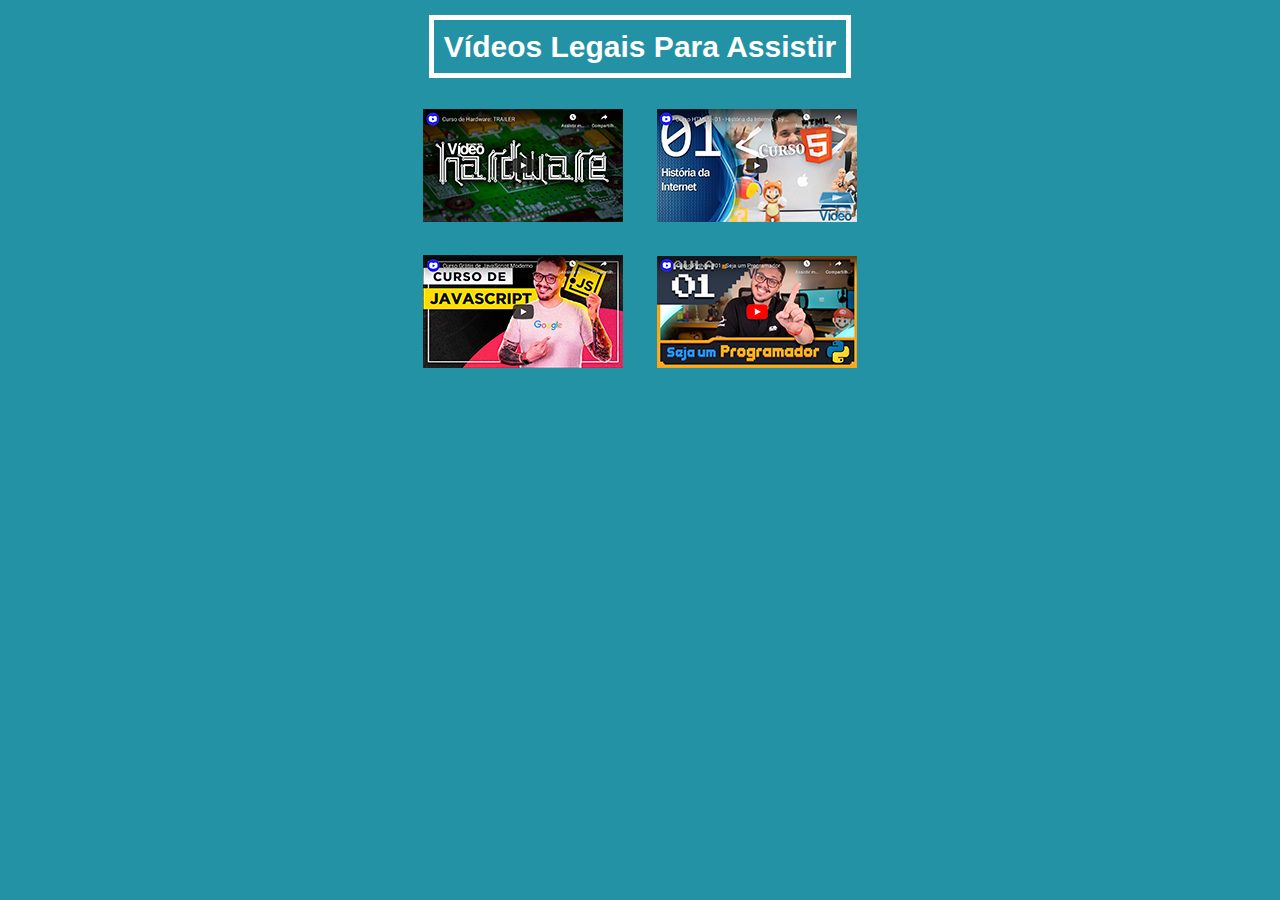
<file: link-video/index.html>
<!DOCTYPE html>
<html lang="pt-br">
<head>
    <meta charset="UTF-8">
    <meta http-equiv="X-UA-Compatible" content="IE=edge">
    <meta name="viewport" content="width=device-width, initial-scale=1.0">
    <link rel="shortcut icon" href="images/favicon.ico" type="image/x-icon">
    <title>Meus Vídeos</title>
    <link rel="stylesheet" href="style.css">
</head>
<body>
    <header class="top">
        <h1 class="title"><strong>Vídeos Legais Para Assistir</strong></h1>
    </header>
    <div class="container">
        <a href="pages/hardware.html"><img class="image" src="images/thumb-hardware.png"></a>
        <a href="pages/html.html"><img class="image" src="images/thumb-html.png"></a>
        <a href="pages/js.html"><img class="image" src="images/thumb-js.png"></a>
        <a href="pages/python.html"><img class="image" src="images/thumb-python.png"></a>
    </div>
    
</body>
</html>
</file>
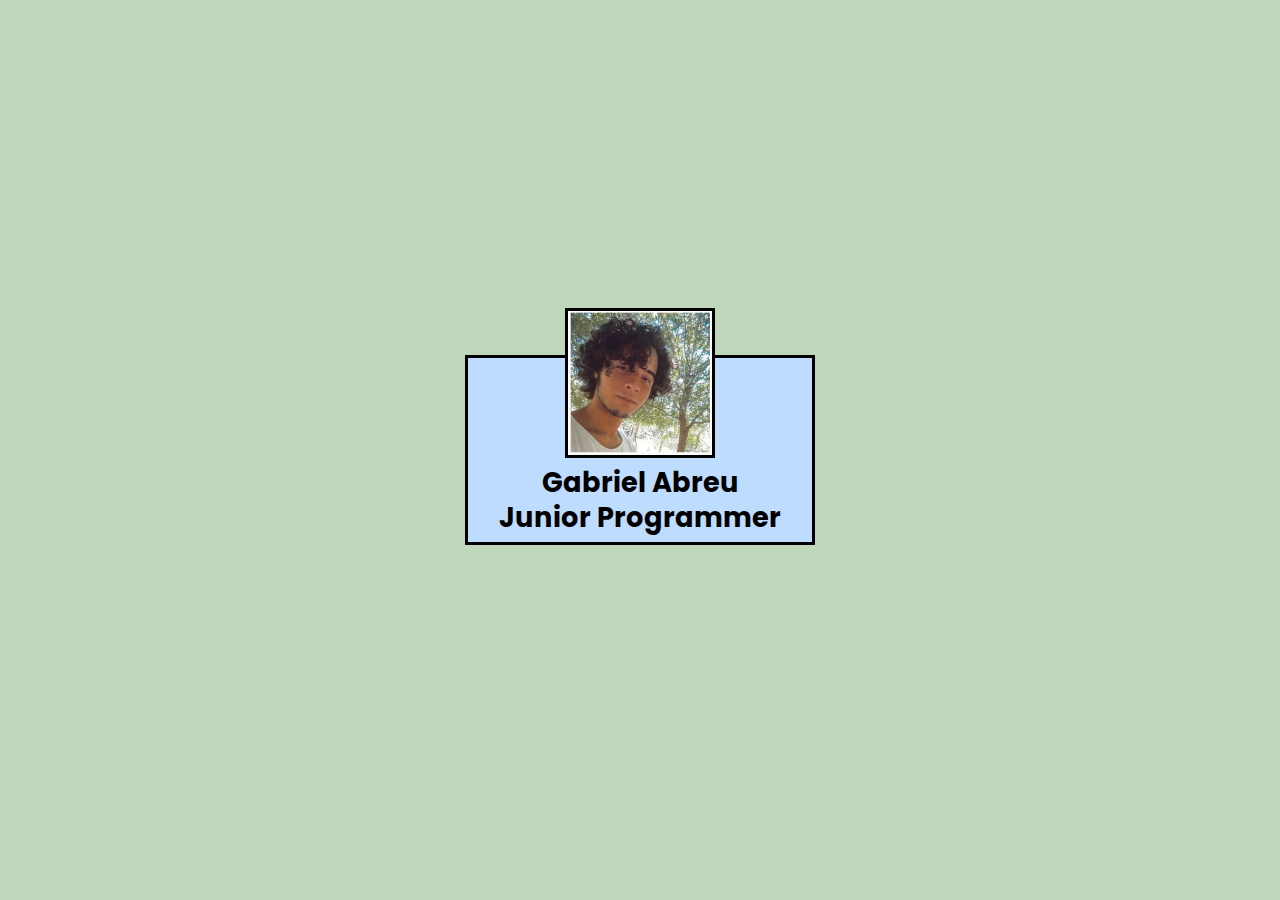
<file: profile-animated-card/index.html>
<!DOCTYPE html>
<html lang="en">
<head>
    <meta charset="UTF-8">
    <meta http-equiv="X-UA-Compatible" content="IE=edge">
    <meta name="viewport" content="width=device-width, initial-scale=1.0">
    <link rel="shortcut icon" href="images/cowboy.ico" type="image/x-icon">
    <link rel="stylesheet" href="style.css">
    <title>Social</title>
</head>
<body>
    <main class="card">
        <div class="imgbx">
            <img src="images/me.png" alt="boy smiling" class="photo">
        </div>
        <div class="content">
            <div class="details">
                <div class="name">
                    <h2>Gabriel Abreu <br>Junior Programmer</h2>
                </div>
                <div class="skl">
                    <img class="lgimg" src="images/html.png" alt="HTML logo">
                    <img class="lgimg" src="images/css.png" alt="CSS logo">
                    <img class="lgimg" src="images/js.png" alt="JavaScript logo">
                    <img class="lgimg" src="images/python.png" alt="Python logo">
                    <img class="lgimg" src="images/c-.png" alt="C++ logo">
                </div>
                <div class="social">
                    <img class="btn" src="images/linkedin.png" alt="linkedin logo">
                    <img class="btn" src="images/github.png" alt="github logo">
                    <img class="btn" src="images/whatsapp.png" alt="whatsapp logo">
                </div>
            </div>
        </div>
    </main>
</body>
</html>
</file>
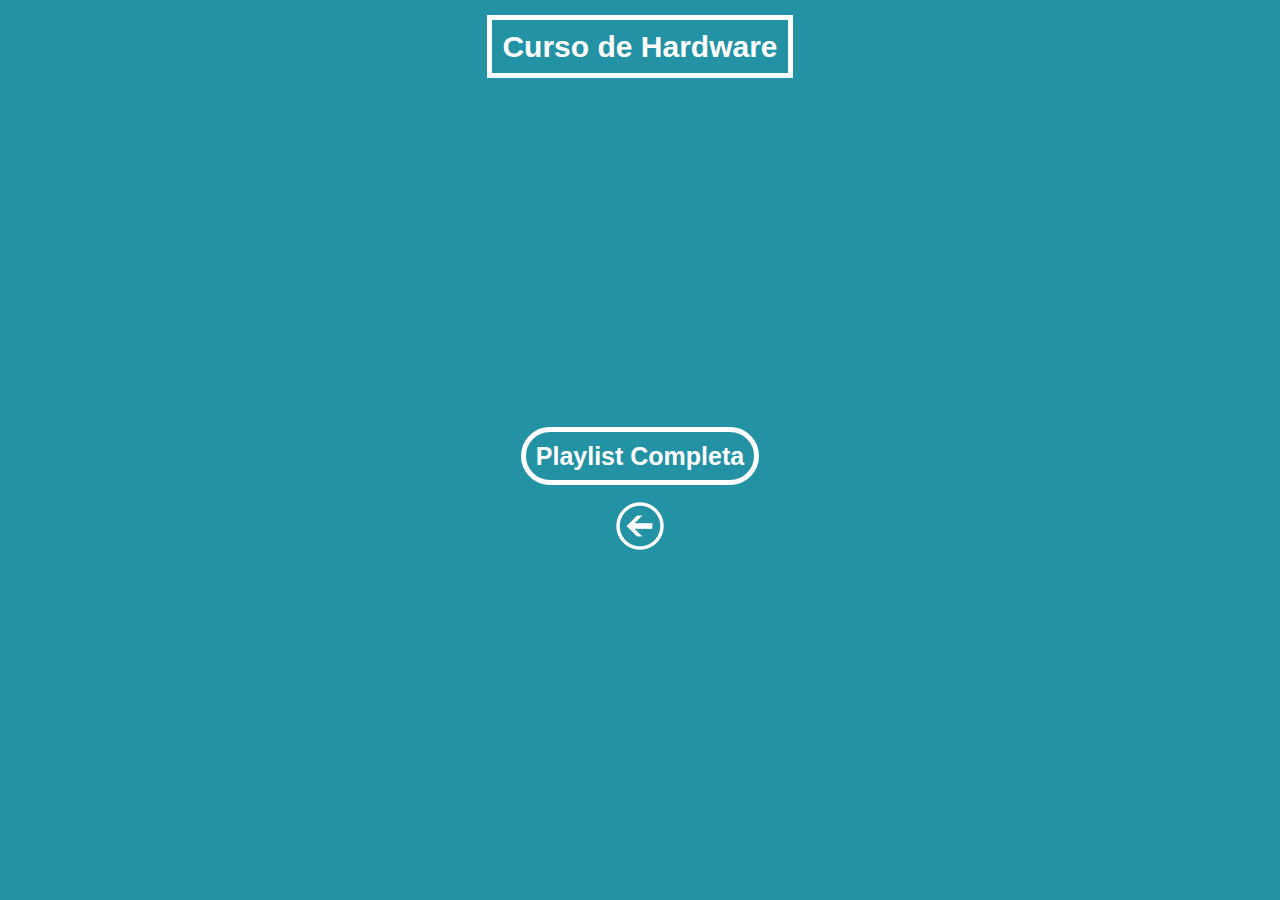
<file: link-video/hardware.html>
<!DOCTYPE html>
<html lang="en">
<head>
    <meta charset="UTF-8">
    <meta http-equiv="X-UA-Compatible" content="IE=edge">
    <meta name="viewport" content="width=device-width, initial-scale=1.0">
    <link rel="shortcut icon" href="images/favicon.ico" type="image/x-icon">
    <link rel="stylesheet" href="style.css">
    <title>Hardware</title>
</head>
<body>
    <header class="top">
        <h1 class="title">Curso de Hardware</h1>
    </header>
    <div class="main">
        <iframe width="560" height="315" src="https://www.youtube.com/embed/iT6E92Kt38o" title="YouTube video player" frameborder="0" allow="accelerometer; autoplay; clipboard-write; encrypted-media; gyroscope; picture-in-picture; web-share" allowfullscreen></iframe>
    </div>
    <div class="main">
        <a class="button" href="https://youtube.com/playlist?list=PL3QUMSbwx-jPz30uFQ_HmyDJk19m_Yxom" target="_blank"><strong>Playlist Completa</strong></a>
    </div>
    <div class="main">
        <a href="index.html"><img class="voltar" src="images/voltar.png" alt=""></a>
    </div>
</body>
</html>
</file>
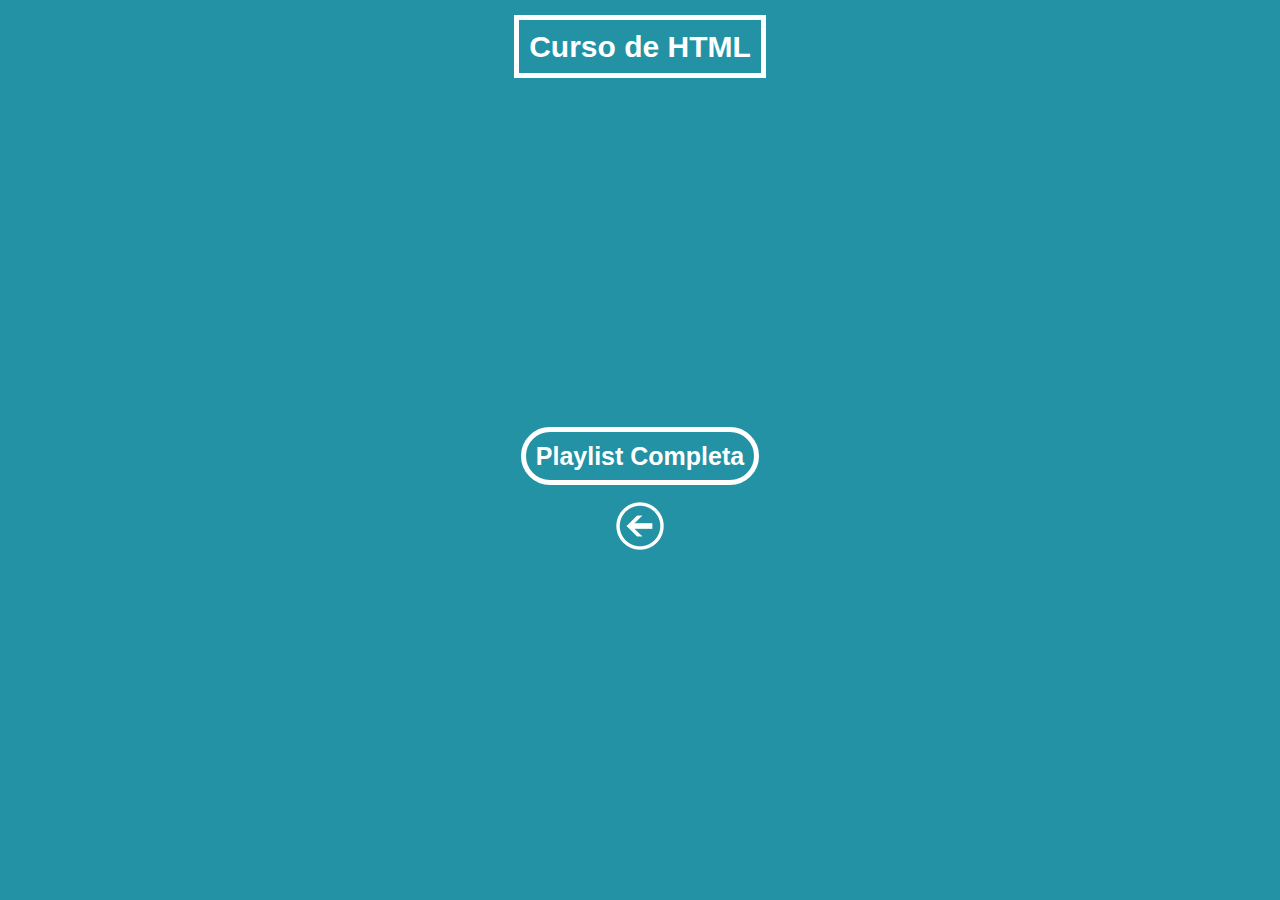
<file: link-video/html.html>
<!DOCTYPE html>
<html lang="en">
<head>
    <meta charset="UTF-8">
    <meta http-equiv="X-UA-Compatible" content="IE=edge">
    <meta name="viewport" content="width=device-width, initial-scale=1.0">
    <link rel="shortcut icon" href="images/favicon.ico" type="image/x-icon">
    <link rel="stylesheet" href="style.css">
    <title>HTML</title>
</head>
<body>
    <header class="top">
        <h1 class="title">Curso de HTML</h1>
    </header>
    <div class="main">
        <iframe width="560" height="315" src="https://www.youtube.com/embed/epDCjksKMok" title="YouTube video player" frameborder="0" allow="accelerometer; autoplay; clipboard-write; encrypted-media; gyroscope; picture-in-picture; web-share" allowfullscreen></iframe>
    </div>
    <div class="main">
        <a class="button" href="https://youtube.com/playlist?list=PLHz_AreHm4dlAnJ_jJtV29RFxnPHDuk9o" target="_blank"><strong>Playlist Completa</strong><a>
    </div>
    <div class="main">
        <a href="index.html"><img class="voltar" src="images/voltar.png" alt=""></a>
    </div>
</body>
</html>
</file>
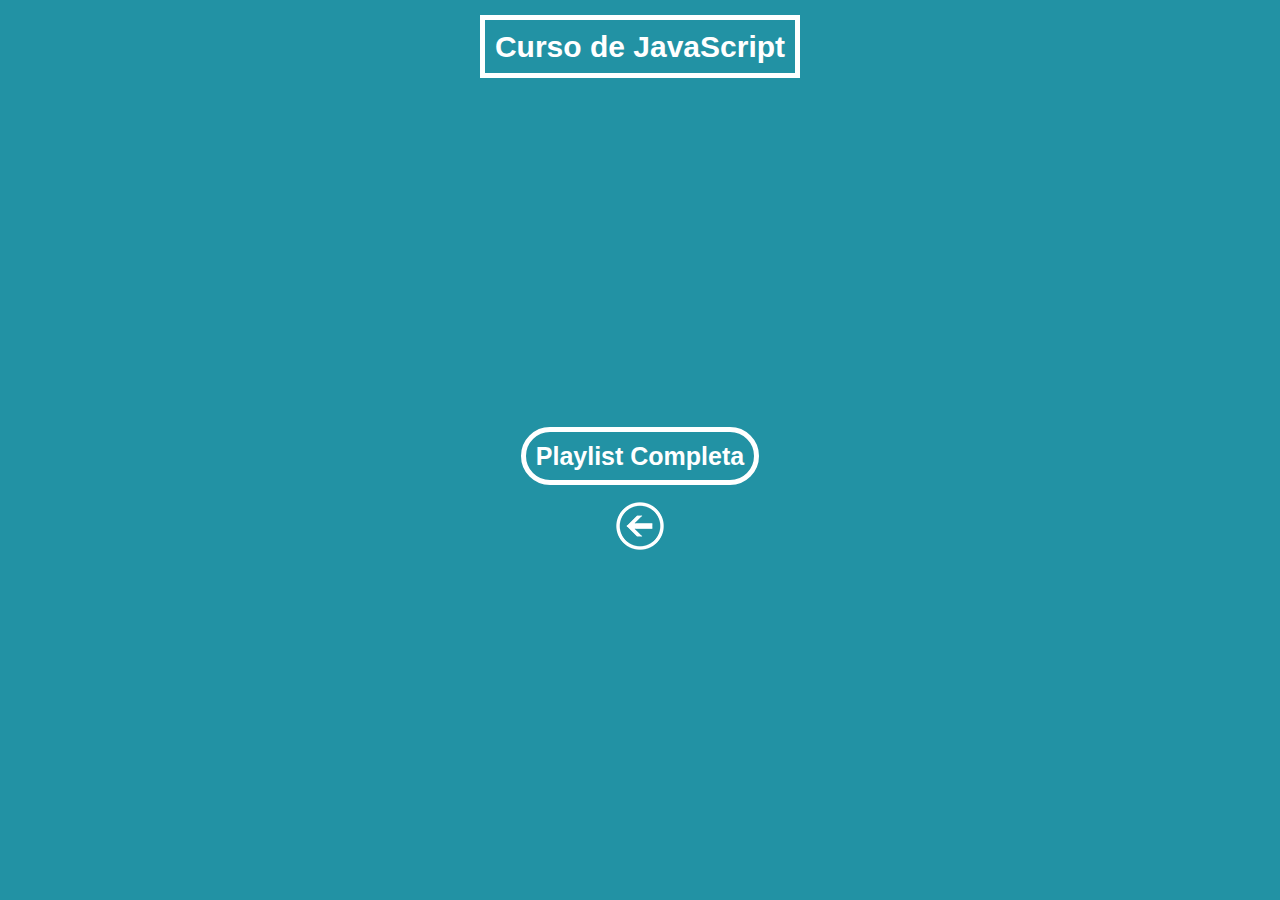
<file: link-video/js.html>
<!DOCTYPE html>
<html lang="en">
<head>
    <meta charset="UTF-8">
    <meta http-equiv="X-UA-Compatible" content="IE=edge">
    <meta name="viewport" content="width=device-width, initial-scale=1.0">
    <link rel="shortcut icon" href="images/favicon.ico" type="image/x-icon">
    <link rel="stylesheet" href="style.css">
    <title>JavaScript</title>
</head>
<body>
    <header class="top">
        <h1 class="title">Curso de JavaScript</h1>
    </header>
    <div class="main">
        <iframe width="560" height="315" src="https://www.youtube.com/embed/BXqUH86F-kA" title="YouTube video player" frameborder="0" allow="accelerometer; autoplay; clipboard-write; encrypted-media; gyroscope; picture-in-picture; web-share" allowfullscreen></iframe>
    </div>
    <div class="main">
        <a class="button" href="https://youtube.com/playlist?list=PLntvgXM11X6pi7mW0O4ZmfUI1xDSIbmTm" target="_blank"><strong>Playlist Completa</strong><a>
    </div>
    <div class="main">
        <a href="index.html"><img class="voltar" src="images/voltar.png" alt=""></a>
    </div>
</body>
</html>
</file>
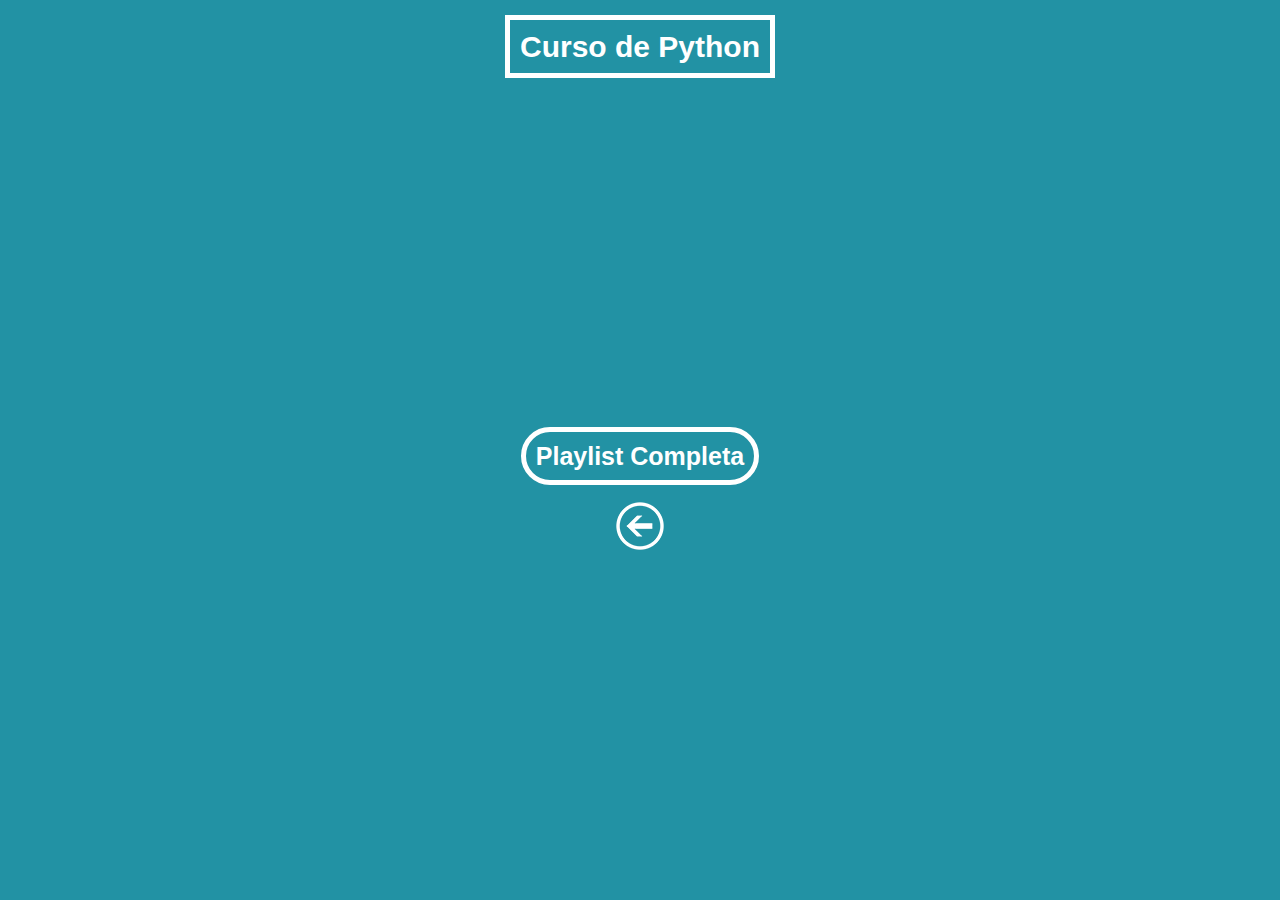
<file: link-video/python.html>
<!DOCTYPE html>
<html lang="en">
<head>
    <meta charset="UTF-8">
    <meta http-equiv="X-UA-Compatible" content="IE=edge">
    <meta name="viewport" content="width=device-width, initial-scale=1.0">
    <link rel="shortcut icon" href="images/favicon.ico" type="image/x-icon">
    <link rel="stylesheet" href="style.css">
    <title>Python</title>
</head>
<body>
    <header class="top">
        <h1 class="title">Curso de Python</h1>
    </header>
    <div class="main">
        <iframe width="560" height="315" src="https://www.youtube.com/embed/S9uPNppGsGo" title="YouTube video player" frameborder="0" allow="accelerometer; autoplay; clipboard-write; encrypted-media; gyroscope; picture-in-picture; web-share" allowfullscreen></iframe>
    </div>
    <div class="main">
        <a class="button" href="https://youtube.com/playlist?list=PLHz_AreHm4dlKP6QQCekuIPky1CiwmdI6" target="_blank"><strong>Playlist Completa</strong><a>
    </div>
    <div class="main">
        <a href="index.html"><img class="voltar" src="images/voltar.png" alt=""></a>
    </div>
</body>
</html>
</file>
<file: link-video/style.css>
body{
    align-items: center;
    background-color: #2292A4;
    font: 15px arial;
}

.top{
    text-align: center;
    margin-top: 30px;
    margin-bottom: 30px;
}

.title{
    color: white;
    display: inline;
    border: 5px solid white;
    padding: 10px;
}

.container{
    width: 500px;
    text-align: center;
    /* background-color: rgba(255, 255, 255, 0.548); */
    margin: auto;
}

.image{
    margin: 15px;
}

.image:hover{
    cursor: pointer;
    border: 5px solid rgba(255, 255, 255, 0.548);
    width: 210px;
}

.main{
    margin: 30px;
    text-align: center;
}

.button{
    font-size: 25px;
    text-decoration: none;
    color: white;
    border: 5px solid white;
    border-radius: 30px;
    padding: 10px;
}

.button:hover{
    /* border: 5px solid black;
    color: black; */
    background-color: rgba(255, 255, 255, 0.151);
}

.voltar:hover{
    width: 60px;
}
</file>
<file: profile-animated-card/style.css>
@import url('https://fonts.googleapis.com/css2?family=Poppins&display=swap');

*{
    margin: 0;
    padding: 0;
    vertical-align: baseline;
    box-sizing: border-box;
    font-family: 'Poppins', sans-serif; 
}

body{
    background: #C0D7BB;
    display: flex;
    align-items: center;
    justify-content: center;
    min-height: 100vh;
}

.card{
    position: relative;
    background: #BEDCFE;
    border: 3px solid black;
    width: 350px;
    height: 190px;
    transition: 0.5s;
}

.card:hover{
    height: 500px;
}

.imgbx{
    position: absolute;
    background: #fff;
    border: 3px solid black;
    width: 150px;
    height: 150px;
    top: -50px;
    left: 50%;
    transform: translateX(-50%);
    transition: 0.5s;
    overflow: hidden;
    z-index: 10;
}

.card:hover .imgbx{
    width: 250px;
    height: 250px;
}

.photo{
    position: absolute;
    top: 0px;
    left: 1px;
    width: 100%;
    height: 100%;
}

.content{
    position: absolute;
    width: 100%;
    height: 100%;
    display: flex;
    flex-direction: column;
    justify-content: center;
    align-items: center;
    overflow: hidden;
}

.name h2{
    font-size: 1.7em;
    line-height: 1.3em;
}

.details{
    text-align: center;
    transform: translateY(115px);
}

.skl{
    display: flex;
    justify-content: space-between;
    margin-top: 15px;
    margin-bottom: 20px;
}

.skl h3{
    line-height: 1.5em;
}

.lgimg{
    width: 45px;
}

.social{
    display: flex;
    justify-content: space-around;
}

.btn{
    width: 50px;
    transition: 0.1s;
}

.btn:hover{
   cursor: pointer;
   filter: drop-shadow(1px 1px 2px black);
}
</file>
